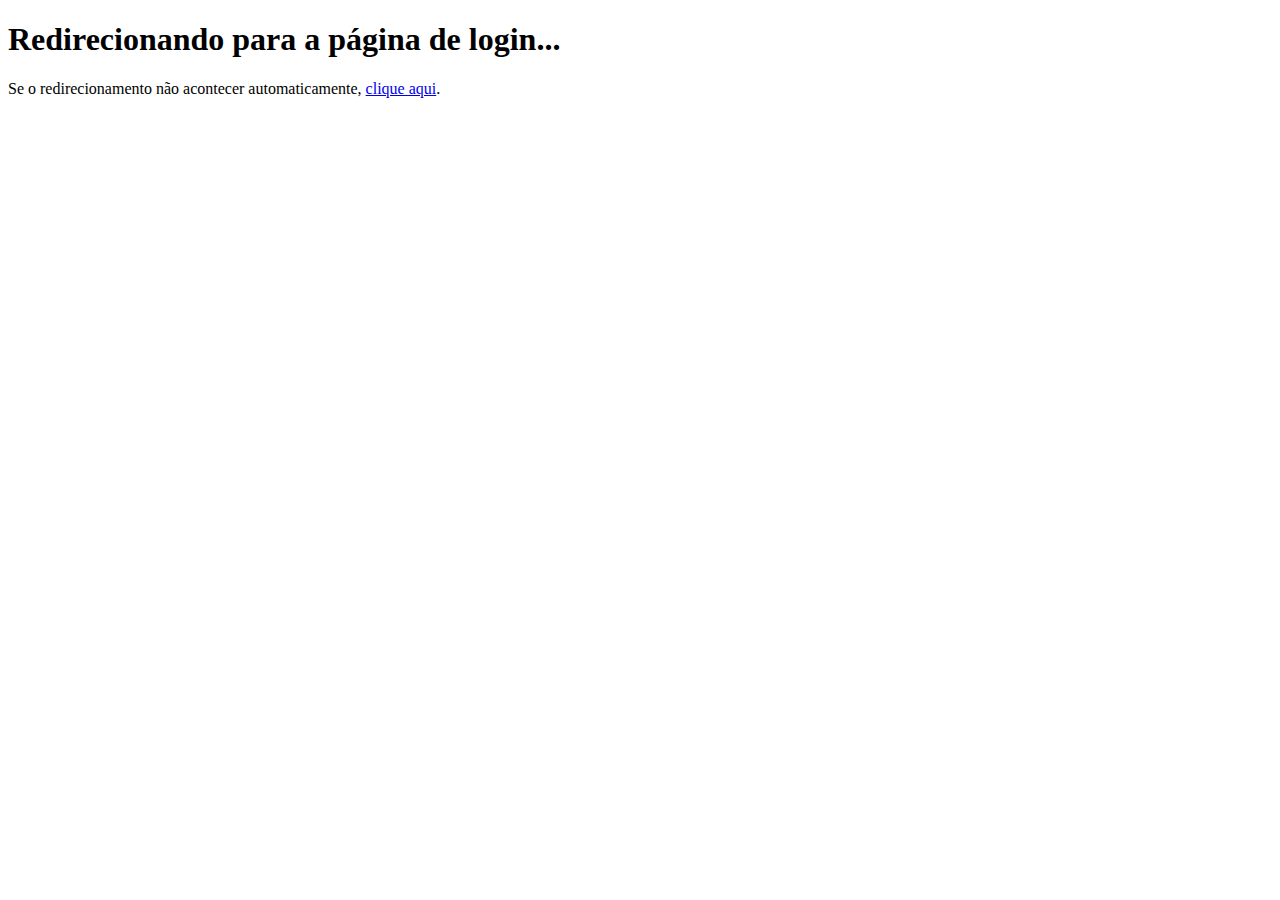
<file: Index.html>
<!DOCTYPE html>
<html lang="pt-br">
<head>
    <meta charset="UTF-8">
    <meta name="viewport" content="width=device-width, initial-scale=1.0">
    <meta http-equiv="refresh" content="3; url=login.html">
    <title>Redirecionando...</title>
</head>
<body>
    <h1>Redirecionando para a página de login...</h1>
    <p>Se o redirecionamento não acontecer automaticamente, <a href="login.html">clique aqui</a>.</p>
</body>
</html>
</file>
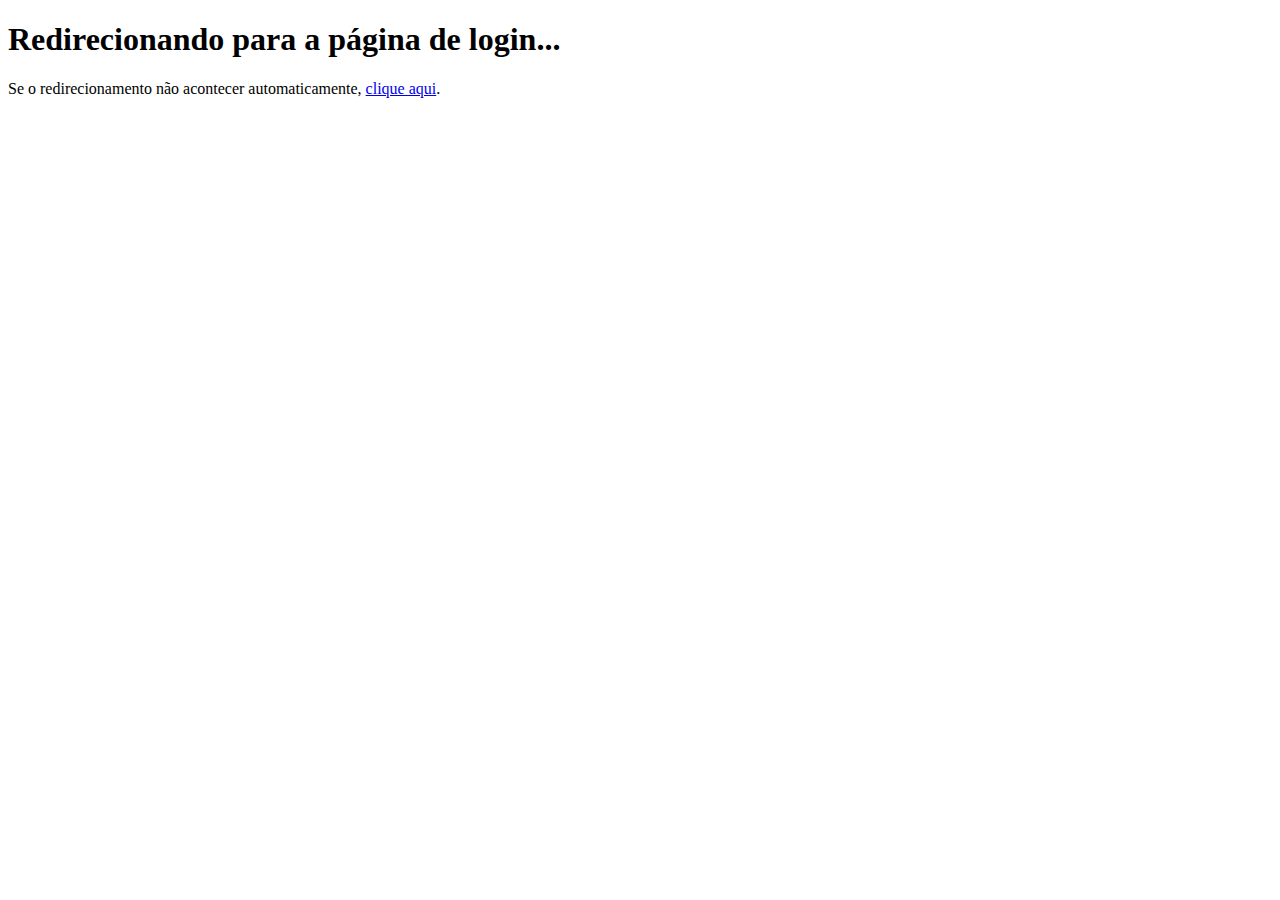
<file: index.html>
<!DOCTYPE html>
<html lang="pt-br">
<head>
    <meta charset="UTF-8">
    <meta name="viewport" content="width=device-width, initial-scale=1.0">
    <meta http-equiv="refresh" content="3; url=login.html">
    <title>Redirecionando...</title>
</head>
<body>
    <h1>Redirecionando para a página de login...</h1>
    <p>Se o redirecionamento não acontecer automaticamente, <a href="login.html">clique aqui</a>.</p>
</body>
</html>
</file>
